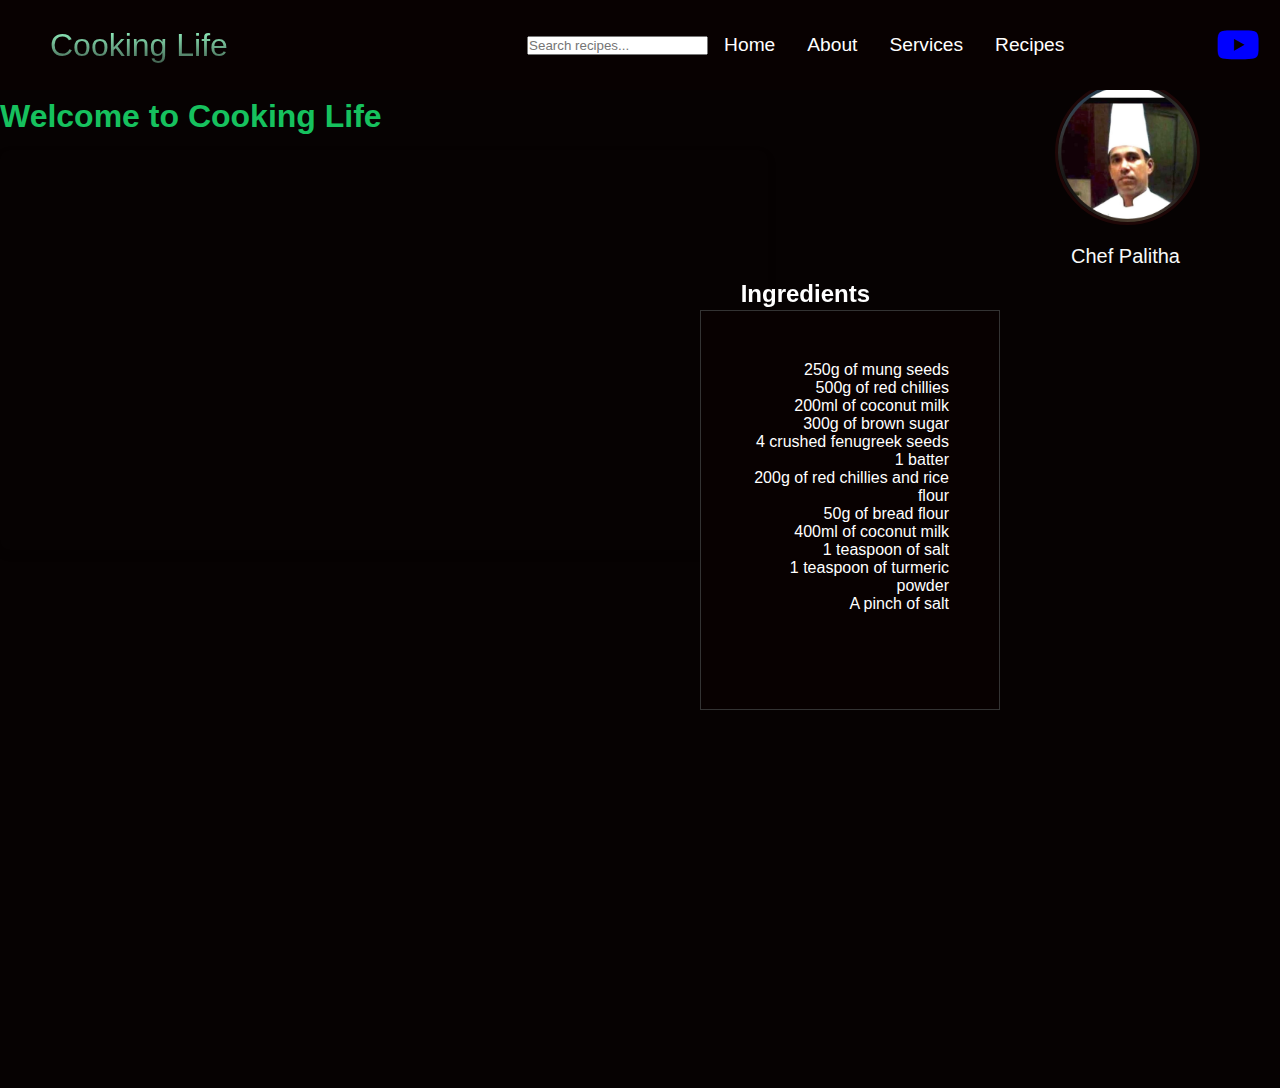
<file: index.html>
<!DOCTYPE html>
<html lang="en">
  <head>
    <meta charset="UTF-8">
    <meta name="viewport" content="width=device-width, initial-scale=1.0">
    <title>My cooking web</title>
    <link rel="stylesheet" href="styles.css">
    <link rel="stylesheet" href="https://cdnjs.cloudflare.com/ajax/libs/font-awesome/6.0.0/css/all.min.css">
  </head>
  <body>
    <nav class="navbar">
      <div class="navbar__container">
        <a href="#home" id="navbar__logo">Cooking Life</a>
        <div class="navbar__toggle" id="mobile-menu">
          <span class="bar"></span>
          <span class="bar"></span>
          <span class="bar"></span>
        </div>
        <ul class="navbar__menu">
            <input type="text" id="searchBox" placeholder="Search recipes..." onkeyup="searchFunction()">
            <script src="app.js"></script>
          <li class="navbar__item">
            <a href="#home" class="navbar__links" id="home-page">Home</a>
          </li>
          <li class="navbar__item">
            <a href="/tech.html" class="navbar__links" id="about-page">About</a>
          </li>
          <li class="navbar__item">
            <a href="#services" class="navbar__links" id="services-page">Services</a>
          </li>
          <li class="navbar__item">
            <a href="recips.html" class="navbar__links" id="recipes-page">Recipes</a>
          </li>
        </ul>
        <div class="navbar__social"></div>
          <a href="https://www.youtube.com/@SLHEALTHYFOOD" target="_blank" class="youtube-icon">
            <i class="fab fa-youtube fa-2x"></i>
          </a>
        </div>
      </div>
    </nav>
       <a1>Chef Palitha</a1>
    <nav class="hero__container">
      <h1>Welcome to Cooking Life</h1>
    </nav>
    <div class="video-container">
      <iframe 
          src="https://www.youtube.com/embed/0JjRVUhP9Zk" 
          frameborder="0" 
          allowfullscreen>
      </iframe>
  </div>
    <img src="images/WhatsApp Image 2025-02-22 at 22.41.30 copy.jpeg" alt="profile pic" class="hero__img">
    <meta http-equiv="Content-Security-Policy" content="default-src 'self'; script-src 'self'; object-src 'none'; style-src 'self'; frame-src 'self' https://www.youtube.com;">
    <h2>Ingredients</h2>
    <p>250g of mung seeds
      <br>500g of red chillies
      <br> 200ml of coconut milk
      <br>300g of brown sugar
      <br>4 crushed fenugreek seeds
      <br>1 batter
      <br>200g of red chillies and rice flour
      <br>50g of bread flour
      <br>400ml of coconut milk
      <br>1 teaspoon of salt
      <br>1 teaspoon of turmeric powder
      <br>A pinch of salt</p>
  </body>
</html>
</file>
<file: styles.css>
h1 {
    color: rgb(22, 193, 94);
    position: absolute;
    top: 0;
    left: 0;
    margin: 0;
}
a1 {
    color: rgb(248, 250, 249);
    position: absolute;
    top: 240px;
    right: 95px;
    margin: 5px;
    font-size: 20px; /* Adjust the font size as needed */
}
* {
 box-sizing: border-box;
 margin: 0;
 padding: 0;
 font-family: 'Kumbh Sans', sans-serif;
 color: blue;
}
.navbar {
 background-color: #080101;
 height: 90px;
 display: flex;
 justify-content: center;
 align-items: center;
 font-size: 1.2rem;
 position: sticky;
 top: 0;
 z-index: 999;
}
.navbar__container {
 display: flex;
 justify-content: space-between;
 height: 80px;
 z-index: 1;
 width: 100%;
 max-width: 1300px;
 margin: 0 auto;
 padding: 0 50px;
}

#navbar__logo {
 background-color: #77ff9b;
 background-image: linear-gradient(to top, #0f0407 0%, #99ffca 100%);
 background-size: 100%;
 -webkit-background-clip: text;    
 -moz-background-clip: text;
 background-clip: text;
 -webkit-text-fill-color: transparent;
 -moz-text-fill-color: transparent;
 align-items: center;
 cursor: pointer;
 text-decoration: none;
 font-size: 2rem;
 margin-top: 22px;
}

.navbar__menu {
 display: flex;
 align-items: center;
 list-style: none;
 text-align: center;

}
.navbar__item {
 height: 80px;
}
.navbar__links {
 color: #fff;
 display: flex;
 align-items: center;
 justify-content: center;
 text-decoration: none;
 padding: 0 1rem;
 height: 100%;
}
.navbar__btn {
 display: flex;
 align-items: center;
 justify-content: center;
 padding: 0 1rem;
 width: 100%;
}

.button {
    display: flex;
    justify-content: center;
    align-items: center;
    text-decoration: none;
    padding: 10px 20px;
    height: 100%;
    width: 100%;
    border: none;
    outline: none;
    border-radius: 4px;
    background: #f77062;
    color : #fff;
}
.button:hover {
    transition: all 0.3s ease;
    background: #4837ff;
}

.navbar__links:hover {
    transition: all 0.3s ease;
    color: #1111ea;
}

@media screen and (max-width: 960px) {
    .navbar__container {
        display: flex;
        justify-content: space-between;
        height: 80px;
        z-index: 1;
        width: 100%;
        max-width: 1300px;
        padding: 0; 
    }
    .navbar__menu {
        display: grid;
        grid-template-columns: auto;
        margin: 0;
        width: 100%;
        height: 90vh;
        position: absolute;
        top: -1000px;
        opacity: 0;
        transition: all 0.5s ease;
        z-index: -1;
        background: #131313;
    }
    .navbar__menu.active {
        background: #131313;
        top: 100px;
        opacity: 1;
        transition: all 0.5s ease;
        z-index: 99;
        height: 50vh;
        font-size: 1.5rem;
    }
    #navbar__logo {
        padding-left: 25px;
        
    }

    .navbar__toggle .bar{
        width: 25px;
        height: 3px;
        margin: 5px auto;
        transition: all 0.3s ease-in-out;
        background: #fff;
    }

    .navbar__item {
        width: 100%;
    }

    .navbar__links {
        text-align: center;
        padding: 2rem;
        width: 100%;
        display: table;
    }

    #mobile-menu {
        position: absolute;
        top: 20;
        right: 5%;
        transform: translate(5%, 20%);
    }

    .navbar__btn {
        padding-bottom: 2rem;
    }

    .button {
        display: flex;
        justify-content: center;
        align-items: center;
        width: 80%;
        height: 80%;
        margin: 0;
    }

    .navbar__toggle .bar {
       display: block;
       cursor: pointer;
    }

    #mobile-menu.is-active .bar:nth-child(2) {
        opacity: 0;
    }
    
    #mobile-menu.is-active .bar:nth-child(1) {
        transform: translate(8px) rotate(45deg);
    }

    #mobile-menu.is-active .bar:nth-child(3) {
        transform: translate(-8px) rotate(-45deg);
    }
}
body {
    background-color: #060202;
}
.hero__img{
    width: 145px; /* Set width */
    height: 145px; /* Set height */
    border-radius: 50%; /* Makes the image round */
    object-fit: cover; /* Ensures the image fits inside the circle */
    border: 3px solid #1f0707; /* Optional: Adds a border around the image */
    display: block; /* Ensures proper spacing */
    position: absolute;
    top: 5rem;
    right: 5rem;
}
.hero__container {
    display: flex;
    justify-content: center;
    align-items: center;
    height: 10vh;
    padding: 0 1rem;
    position: relative;
    margin-top: 8px;
}
.navbar_searchBox {
    position: fixed;  /* Fixed positioning so it stays in place while scrolling */
    top: 150px;  /* 150px from the top of the screen */
    right: 20px;  /* Positioned 20px from the right edge of the screen */
    width: 300px !important;  /* Adjusted width of the search box */
    height: 50px !important;  /* Adjusted height of the search box */
    font-size: 14px;  /* Adjusted text size inside the search box */
    padding: 10px 10px;  /* Adjusted padding for the input */
    border-radius: 20px;  /* Rounded corners for a sleek look */
    border: 1px solid #ccc;  /* Light border color */
    background-color: #f3ecec;  /* White background */
    box-shadow: 0 4px 6px rgba(0, 0, 0, 0.1);  /* Subtle shadow effect */
    transition: all 0.3s ease;  /* Smooth transition for interactive effects */
}
.youtube-icon {
    position: absolute;
    top: 50%; /* Adjust for vertical centering */
    right: 20px; /* Adjust for horizontal positioning */
    transform: translateY(-50%); /* Vertically center the icon */
    color: #fff; /* Change the icon color if necessary */
}
/* Style for centering the video */
.video-container {
    display: flex;
    justify-content: center;
    align-items: center;
    height: 100vh; 
    width: 100%;
}

.video-container iframe {
    position: absolute; /* Positioning to move it */
    top: 150px; /* Align to the top */
    left: 0; /* Align to the left */
    width: 60%; /* Adjust width to fit in the page */
    max-width: 800px; /* Maximum width */
    height: 400px; /* Adjust height for proper aspect ratio */
    border-radius: 10px; /* Slightly rounded corners for smoothness */
    box-shadow: 0 4px 10px rgba(0, 0, 0, 0.1); 
}
h2 {
    color: #fff; /* White text color */
    font-size: 24px; /* Adjust font size as needed */
    margin-bottom: 20px; /* Space below the heading */
    position: absolute; /* Positioning to place it */
    top: 270px; /* Align to the top */
    right: 400px; /* Align to the right */
    margin: 10px; /* Optional: Add some margin for spacing */
}
p {
    color: #fff; /* White text color */
    font-size: 16px; /* Adjust font size as needed */
    margin-bottom: 20px; /* Space below the paragraph */
    position: absolute; /* Positioning to place it */
    top: 300px; /* Align to the top */
    right: 270px; /* Align to the right */
    margin: 10px; /* Optional: Add some margin for spacing */
    text-align: right;
    background-color: #080101; /* Dark background for the box */
    padding: 50px;
    border-top: 100px solid red;      /* Top border */
    border: 1px solid #333; /* Square border for the box */
    width: 300px;   /* Set the width of the box */
    height: 400px;
}
</file>
